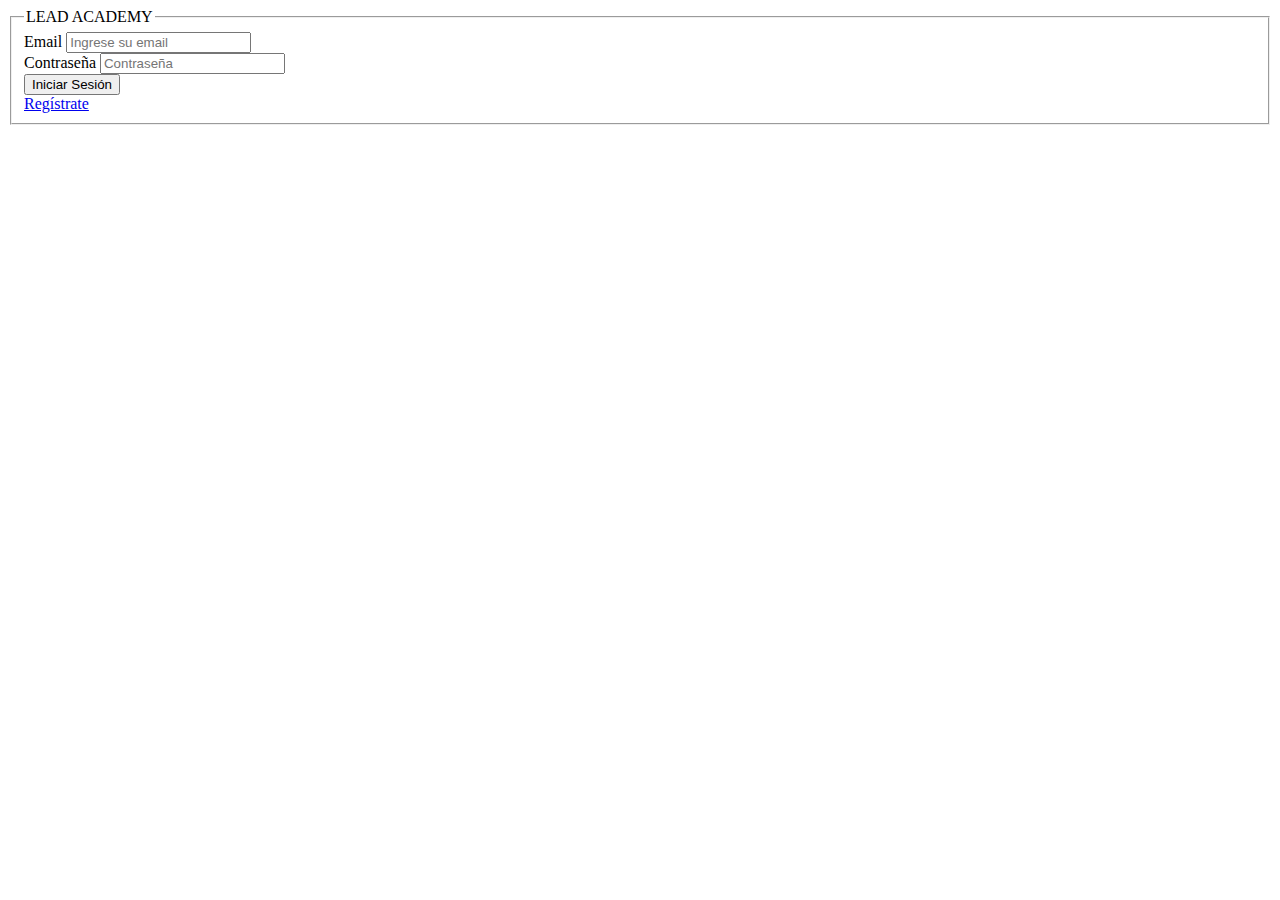
<file: index.html>
<!DOCTYPE html>
<html lang="es">
<head>
  <meta charset="UTF-8">
  <meta name="viewport" content="width=device-width, initial-scale=1.0">
  <link rel="stylesheet" href="https://bootswatch.com/4/lux/bootstrap.min.css">
  <title>Iniciar Sesión | LEAD ACADEMY</title>
</head>
<body>
    <fieldset>
      <legend>LEAD ACADEMY</legend>
      <div class="container h-100">
        <div class="row my-5 row justify-content-center h-100">
          <div class="col-md-4 col-sm-8 align-self-center text-center">
            <div class="card">
              <div class="card-body"> 
                <div class="form-group">
                  <label for="exampleInputEmail1">Email</label>
                  <input required type="email" class="form-control" id="email" aria-describedby="emailHelp" placeholder="Ingrese su email">
                  </div>
                   <div class="form-group">
                  <label for="exampleInputPassword1">Contraseña</label>
                  <input required type="password" class="form-control" id="psw" placeholder="Contraseña">
                 </div>
                <div id="error"></div>
                <div id="bien"></div>
                <button id="iniciarSesion" type="submit" class="btn btn-info">Iniciar Sesión</button>
                <div class="form-group">
                  <label for=""><a href="./registro.html">Regístrate</a></label>
                </div>
          </fieldset>
         </div>
      </div>
    </div>
  </div>
</div>
  <script src="./scripts/inicio.js"></script>
</body>
</html>
</file>
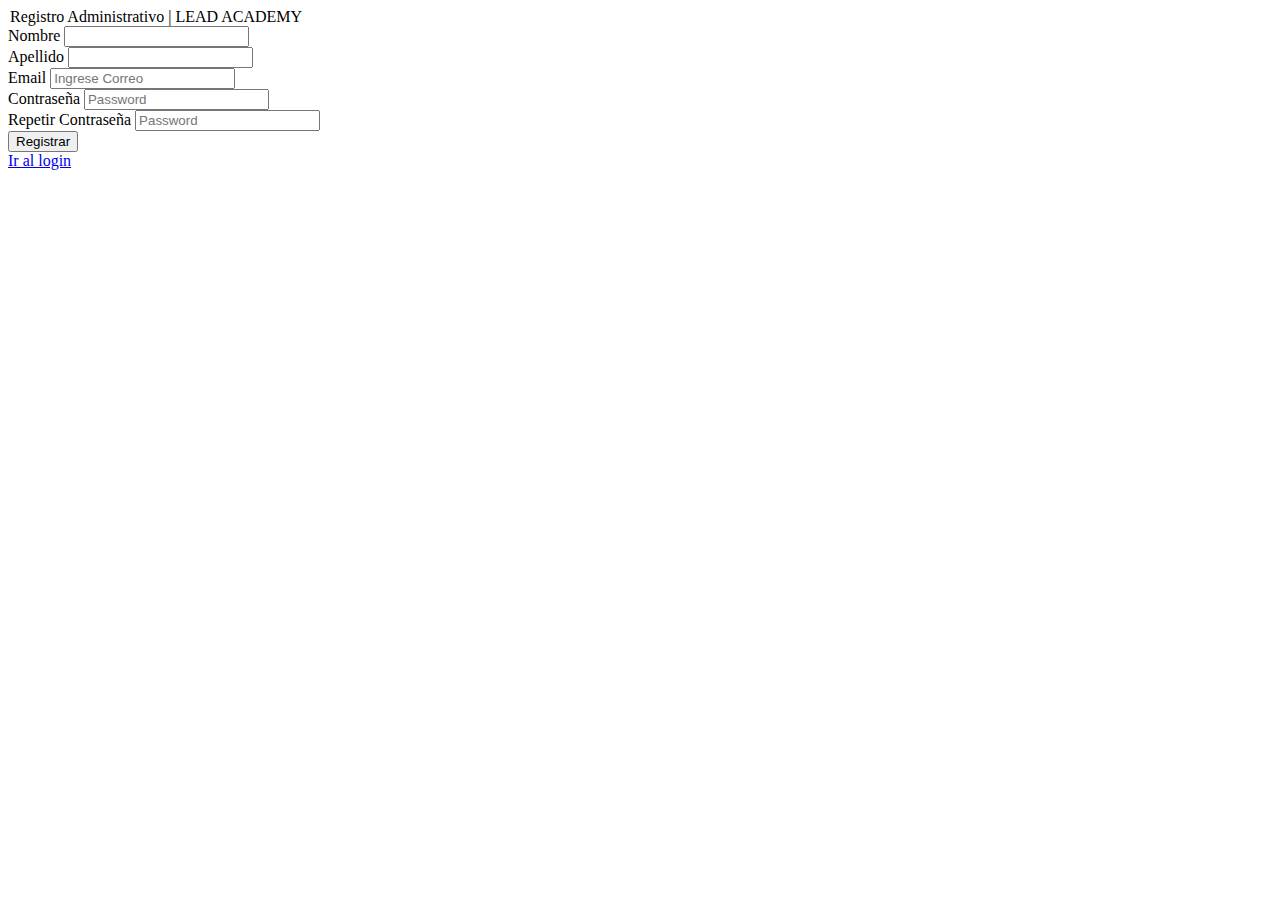
<file: registro.html>
<!DOCTYPE html>
<html lang="en">
<head>
  <meta charset="UTF-8">
  <meta name="viewport" content="width=device-width, initial-scale=1.0">
  <link rel="stylesheet" href="https://bootswatch.com/4/lux/bootstrap.min.css">
  <title>REGISTRO | LEAD ACADEMY</title>
</head>
<body>
    <legend>Registro Administrativo | LEAD ACADEMY</legend>
      <div class="container h-100">
        <div class="row my-5 row justify-content-center h-100">
          <div class="col-md-4 col-sm-8 align-self-center text-center">
            <div class="card">
              <div class="card-body"> 
                <div class="form-group">
                <label class="form-control-label" for="inputSuccess1">Nombre</label>
                <input required type="text"  class="form-control is-valid" id="nombre">
                </div>
                <div class="form-group ">
                  <label class="form-control-label" for="inputSuccess1">Apellido</label>
                  <input required type="text"  class="form-control is-valid" id="apellido">
                </div>
                <div class="form-group">
                  <label for="exampleInputEmail1">Email</label>
                  <input required type="email" class="form-control" id="email" aria-describedby="emailHelp" placeholder="Ingrese Correo">
                </div>
                <div class="form-group">
                  <label for="exampleInputPassword1">Contraseña</label>
                  <input required type="password" class="form-control" id="psw1" placeholder="Password">
                </div>
                <div class="form-group">
                  <label for="exampleInputPassword2">Repetir Contraseña</label>
                  <input required type="password" class="form-control" id="psw2" placeholder="Password">
                </div>
                <div id="error" sclass="alert alert-dismissible alert-danger"></div>
               </div>
               <div id="success"></div>
              <button id="registro" type="submit" class="btn btn-primary btn-block">Registrar</button>
              <div class="form-group">
                <label for=""><a href="./index.html">Ir al login</a></label>
              </div>
            </div>
          </div>
         </div>
        </div>
      </div>
    </div>


  <script src="./scripts/registro.js"></script>
</body>
</html>
</file>
